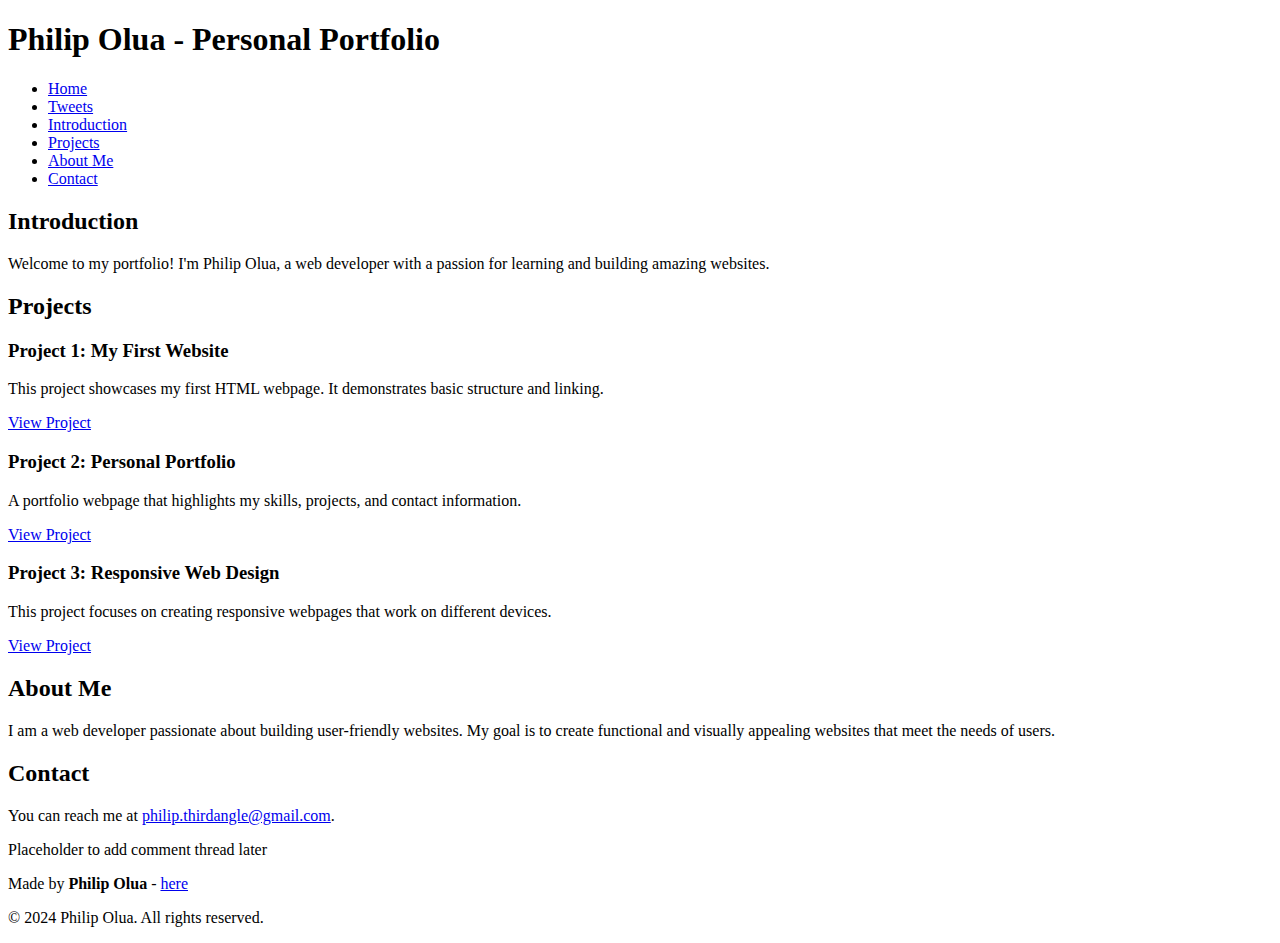
<file: portfolio/index.html>
<!DOCTYPE html>
<html lang="en">
<head>
    <meta charset="utf-8">
    <meta name="viewport" content="width=device-width, initial-scale=1.0">
    <title>Philip Olua - Personal Portfolio</title>
</head>
<body>
    <header>
        <h1>Philip Olua - Personal Portfolio</h1>
        <nav>
            <ul>
                <li><a href="../html_basic/index.html">Home</a></li>
                <li><a href="../html_basic/tweets.html">Tweets</a></li>
                <li><a href="#introduction">Introduction</a></li>
                <li><a href="#projects">Projects</a></li>
                <li><a href="#about">About Me</a></li>
                <li><a href="#contact">Contact</a></li>
            </ul>
        </nav>
    </header>
    <main>
        <section id="introduction">
            <h2>Introduction</h2>
            <p>Welcome to my portfolio! I'm Philip Olua, a web developer with a passion for learning and building amazing websites.</p>
        </section>

        <section id="projects">
            <h2>Projects</h2>
            <article class="project">
                <h3>Project 1: My First Website</h3>
                <p>This project showcases my first HTML webpage. It demonstrates basic structure and linking.</p>
                <a href="https://github.com/Phils9/project1" target="_blank">View Project</a>
            </article>
            <article class="project">
                <h3>Project 2: Personal Portfolio</h3>
                <p>A portfolio webpage that highlights my skills, projects, and contact information.</p>
                <a href="https://github.com/Phils9/portfolio" target="_blank">View Project</a>
            </article>
            <article class="project">
                <h3>Project 3: Responsive Web Design</h3>
                <p>This project focuses on creating responsive webpages that work on different devices.</p>
                <a href="https://github.com/Phils9/responsive-design" target="_blank">View Project</a>
            </article>
        </section>

        <section id="about">
            <h2>About Me</h2>
            <p>I am a web developer passionate about building user-friendly websites. My goal is to create functional and visually appealing websites that meet the needs of users.</p>
        </section>

        <section id="contact">
            <h2>Contact</h2>
            <p>You can reach me at <a href="mailto:philip.thirdangle@gmail.com">philip.thirdangle@gmail.com</a>.</p>
        </section>

        <aside>
            <p>Placeholder to add comment thread later</p>
        </aside>
    </main>
    <footer>
        <p>Made by <strong>Philip Olua</strong> - <a href="https://www.linkedin.com/in/philip-olua-philstech/" target="_blank">here</a></p>
        <p>&copy; 2024 Philip Olua. All rights reserved.</p>
    </footer>
</body>
</html>
</file>
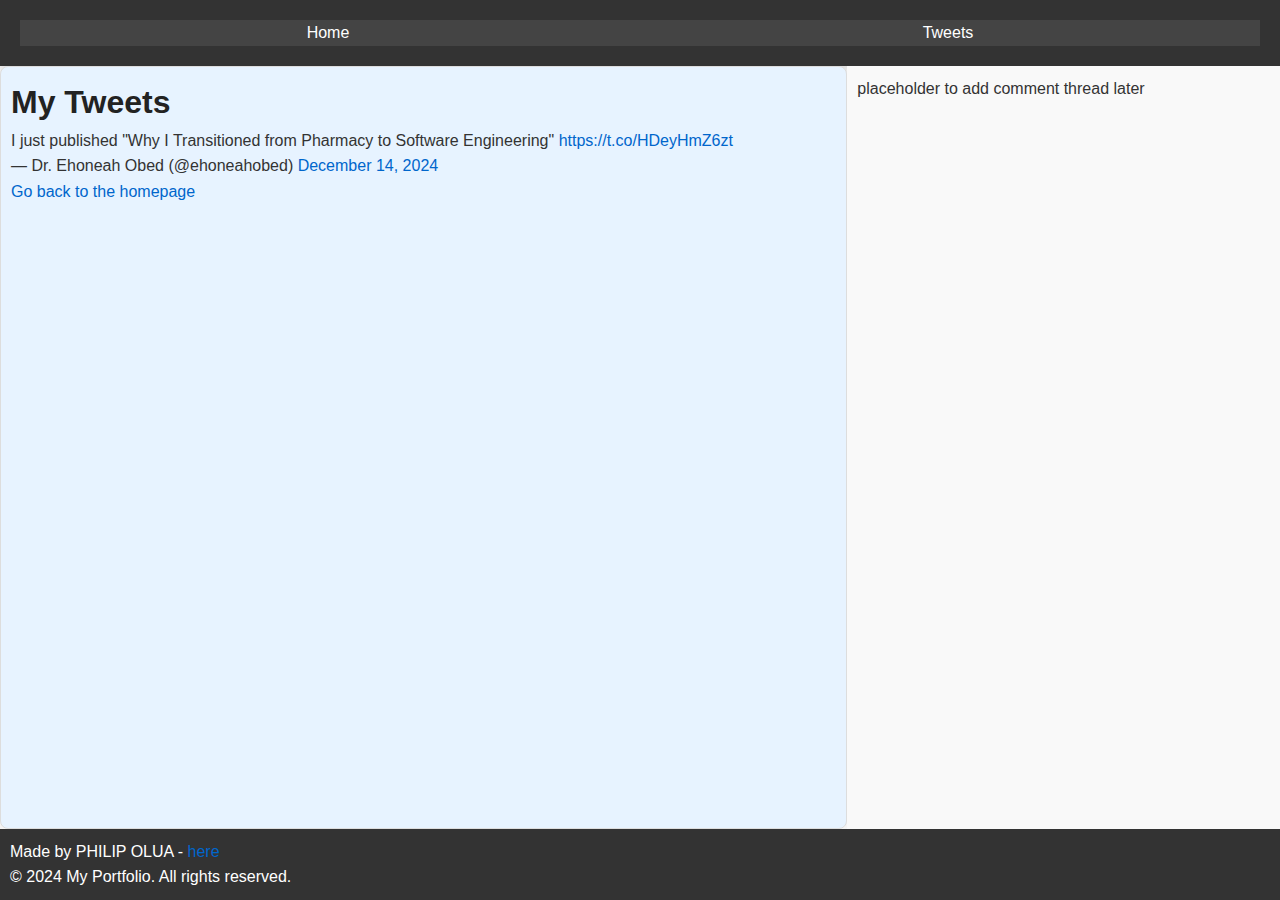
<file: css_basic/tweets.html>
<!DOCTYPE html>
<html lang="en">
<head>
    <meta charset="UTF-8">
    <meta name="viewport" content="width=device-width, initial-scale=1.0">
    <title>My Tweets Page</title>
    <link href="base.css" rel="stylesheet">
    <link href="styles.css" rel="stylesheet">
</head>
<body>
    <header>
        <ul>
            <li><a href="index.html">Home</a></li>
            <li><a href="tweets.html">Tweets</a></li>
        </ul>
    </header>
    <main>
        <article>
            <h1>My Tweets</h1>
            <blockquote class="twitter-tweet" data-media-max-width="560">
                <p lang="en" dir="ltr">I just published &quot;Why I Transitioned from Pharmacy to Software Engineering&quot; <a href="https://t.co/HDeyHmZ6zt">https://t.co/HDeyHmZ6zt</a></p>
                 &mdash; Dr. Ehoneah Obed (@ehoneahobed) <a href="https://twitter.com/ehoneahobed/status/1867954190888391035?ref_src=twsrc%5Etfw">December 14, 2024</a>
            </blockquote> 
            <script async src="https://platform.twitter.com/widgets.js"></script>
            <p><a href="index.html">Go back to the homepage</a></p>
        </article>
        <aside>
            <p>placeholder to add comment thread later</p>
        </aside>
    </main>
    <footer>
        <p>Made by PHILIP OLUA - <a href="https://www.linkedin.com/in/philip-olua-philstech/" target="_blank">here</a></p>
        <p>&copy; 2024 My Portfolio. All rights reserved.</p>
    </footer>    
</body>
</html>
</file>
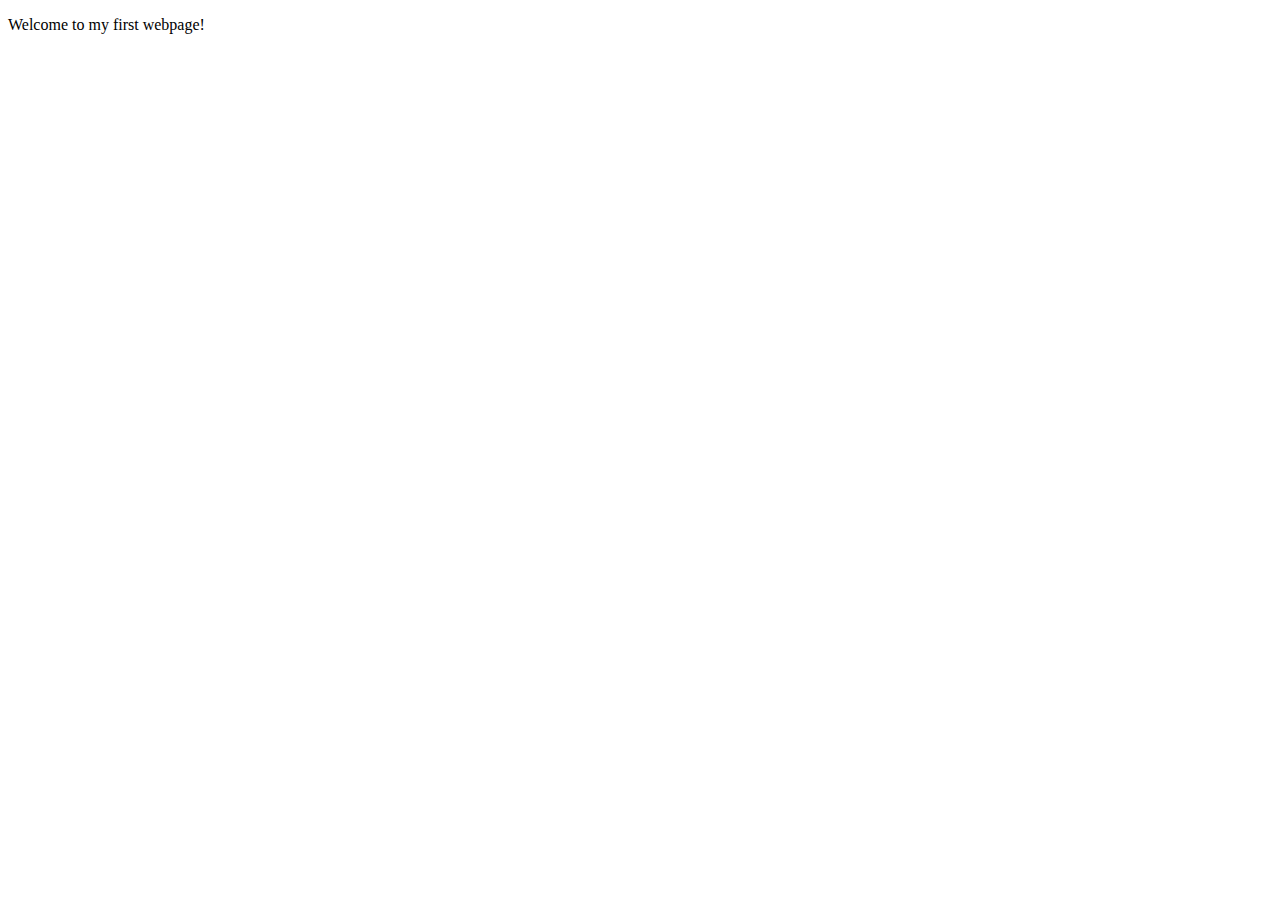
<file: html_basic/base_index.html>
<!DOCTYPE html>
<html lang="en">
<head>
    <meta charset="UTF-8">
    <meta name="viewport" content="width=device-width, initial-scale=1.0">
    <title>My First Webpage</title>
</head>
<body>
    <p>Welcome to my first webpage!</p>
</body>
</html>
</file>
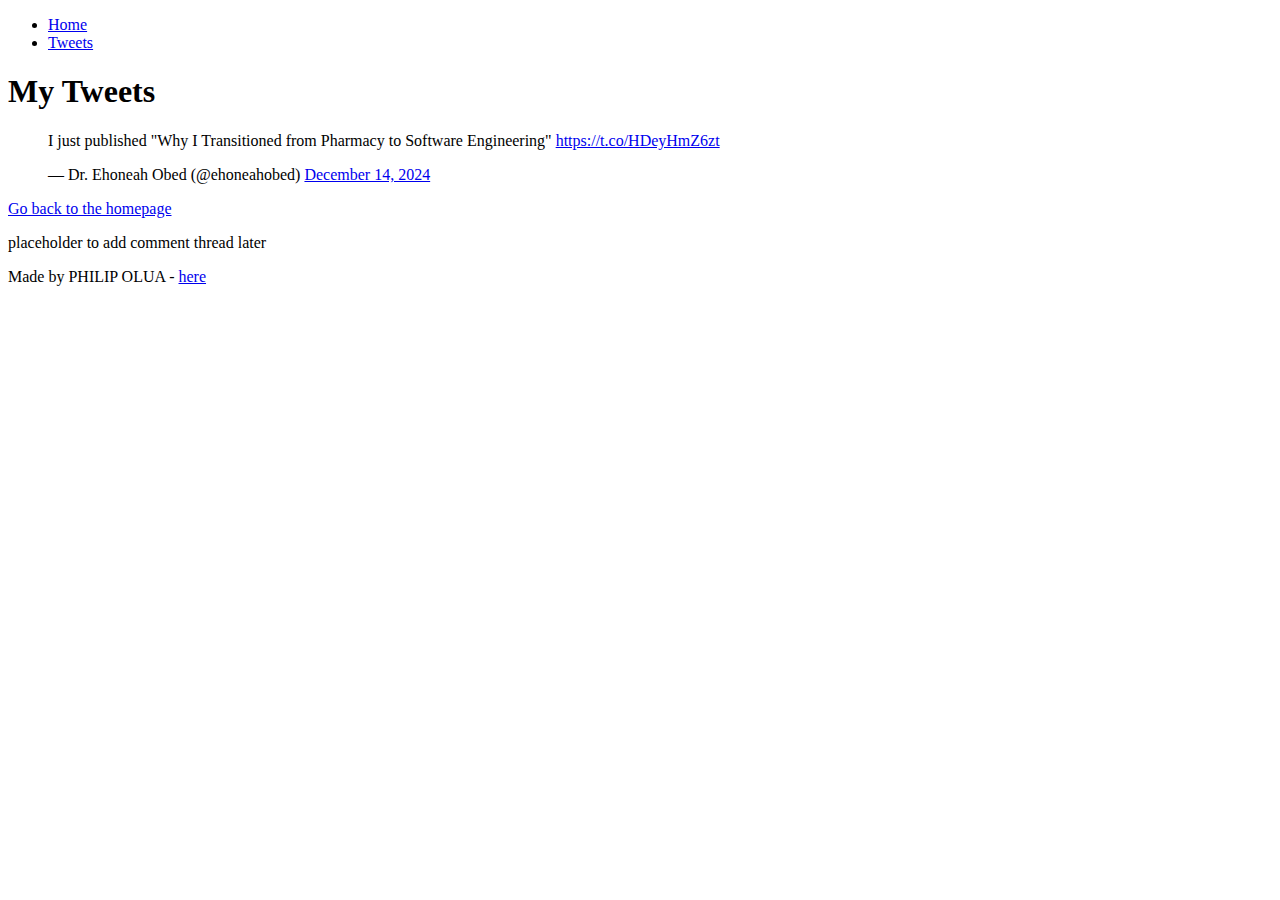
<file: html_basic/tweets.html>
<!DOCTYPE html>
<html lang="en">
<head>
    <meta charset="UTF-8">
    <meta name="viewport" content="width=device-width, initial-scale=1.0">
    <title>My Tweets Page</title>
</head>
<body>
    <header>
        <ul>
            <li><a href="index.html">Home</a></li>
            <li><a href="tweets.html">Tweets</a></li>
        </ul>
    </header>
    <main>
        <article>
            <h1>My Tweets</h1>
            <blockquote class="twitter-tweet" data-media-max-width="560">
                <p lang="en" dir="ltr">I just published &quot;Why I Transitioned from Pharmacy to Software Engineering&quot; <a href="https://t.co/HDeyHmZ6zt">https://t.co/HDeyHmZ6zt</a></p>
                 &mdash; Dr. Ehoneah Obed (@ehoneahobed) <a href="https://twitter.com/ehoneahobed/status/1867954190888391035?ref_src=twsrc%5Etfw">December 14, 2024</a>
            </blockquote> 
            <script async src="https://platform.twitter.com/widgets.js"></script>
            <p><a href="index.html">Go back to the homepage</a></p>
        </article>
        <aside>
            <p>placeholder to add comment thread later</p>
        </aside>
    </main>
    <footer>
        <p>Made by PHILIP OLUA - <a href="https://www.linkedin.com/in/philip-olua-philstech/" target="_blank">here</a></p>
    </footer>    
</body>
</html>
</file>
<file: css_basic/base.css>
/* base.css */
body {
    font-family: Arial, sans-serif;
    line-height: 1.6;
    margin: 0;
    padding: 0;
    background-color: #f4f4f4;
    color: #333;
}

h1, h2, h3 {
    color: #222;
}

a {
    color: #0066cc;
    text-decoration: none;
}

a:hover {
    text-decoration: underline;
}
</file>
<file: css_basic/styles.css>
/* General reset to remove default margin and padding */
* {
    margin: 0;
    padding: 0;
    box-sizing: border-box;
}

/* Set body as a flex container with a column layout */
body {
    display: flex;
    flex-direction: column;
    min-height: 100vh; /* Ensures the body takes the full viewport height */
}

/* Main container: flex container with a row layout */
main {
    display: flex;
    flex-direction: row;
    flex: auto; /* Automatically adjusts the size of the main container */
}

/* Header and footer styling (optional for clarity) */
header {
    background-color: #333; 
    color: white;
    padding: 20px;
    text-align: left;
    box-shadow: 0 4px 8px rgba(0, 0, 0, 0.1);
}


header ul {
    list-style: none;
    padding: 0;
    margin: 0;
    display: flex;
    align-items: center;
    justify-content: space-around;
    background-color: #444;
}

header ul li {
    margin: 0 15px;
}

header ul li a {
    color: white;
    text-decoration: none;
}

header ul li a:hover {
    color: #007BFF; /* Highlight color on hover */
}

.logo {
    font-size: 40px;
    margin-right: 10px;
    font-weight: bold; 
    color: #2871cf; /* Tomato color */
}

/* Article styling: Takes 2/3 of the width */
article {
    flex: 2; /* Uses 2 parts of the available space */
    overflow-y: auto; /* Enables vertical scrolling if content overflows */
    padding: 10px;
    border: 1px solid #ddd;
    border-radius: 8px;
    background-color: #e7f3ff; /* Light blue for visibility */
}

/* Aside styling: Takes 1/3 of the width */
aside {
    flex: 1; /* Uses 1 part of the available space */
    overflow-y: auto; /* Enables vertical scrolling if content overflows */
    padding: 10px;
    background-color: #f9f9f9; /* Light grey for visibility */
}
/* Styling the footer */
footer {
    background-color: #333;
    color: white;
    text-align: left;
    padding: 10px;
}
/* Adding some padding and styling the logo */

@media screen and (max-width: 768px) {
    header ul {
        flex-direction: column; /* Stack items vertically */
        align-items: flex-start; /* Align items to the start */
        padding-left: 10px; /* Add padding for better alignment */
    }

    footer {
        text-align: center; /* Center footer text for smaller screens */
    }
}
</file>
